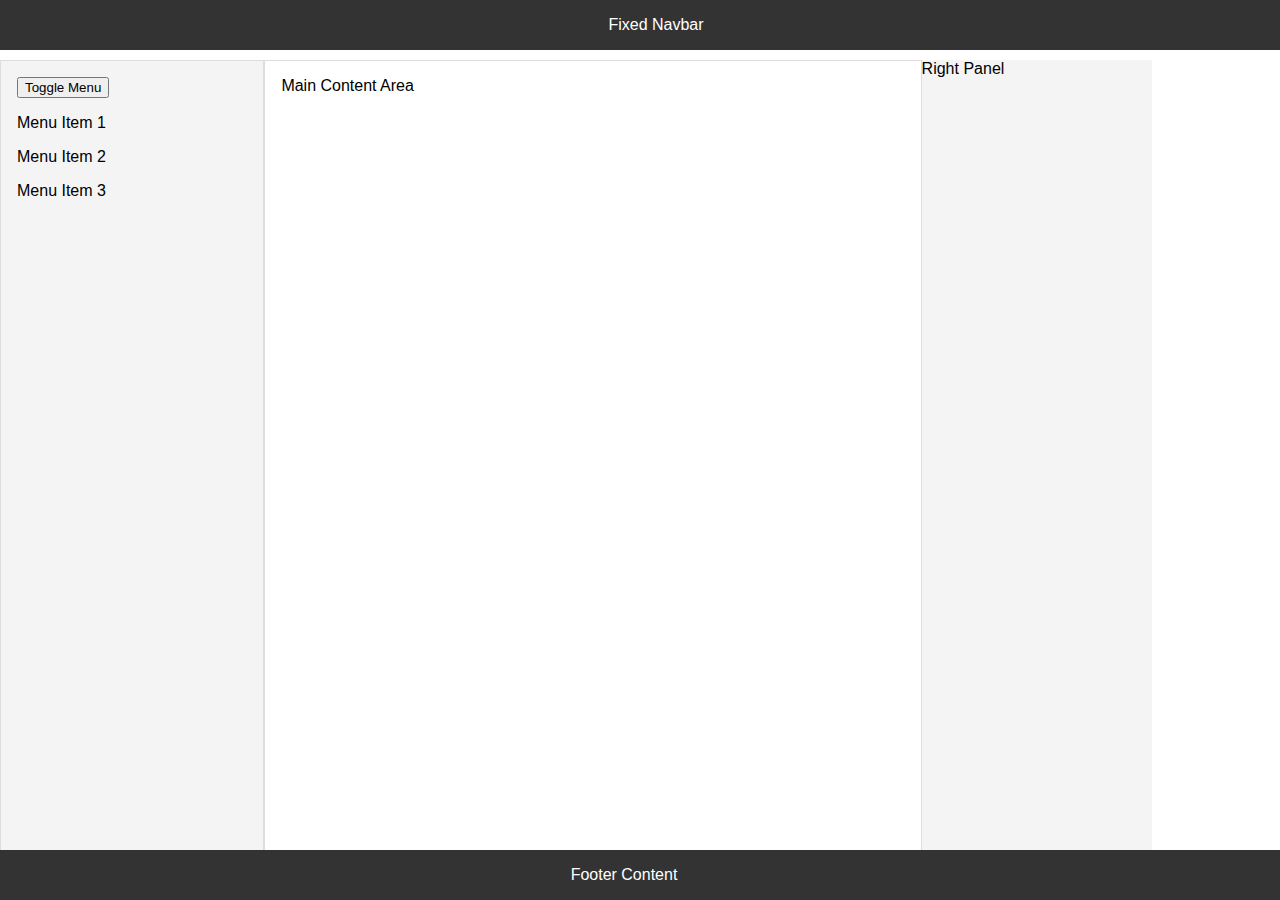
<file: responsive-webpage/index.html>
<!DOCTYPE html>
<html lang="en">
<head>
    <meta charset="UTF-8">
    <meta name="viewport" content="width=device-width, initial-scale=1.0">
    <title>Responsive Webpage</title>
    <style>
        body {
            margin: 0;
            padding:0;
            box-sizing: border-box;
            font-family: Arial, sans-serif;
        }

        .navbar {
            position: fixed;
            top: 0;
            left: 0;
            right: 0;
            width: 100%;
            background-color: #333;
            color: white;
            padding: 1em;
            text-align: center;
            z-index: 1000;
        }

        .container {
            display: flex;
            margin-top: 60px; /* Adjust for navbar height */
            height: calc(100vh - 100px);
        }

        .left-menu, .main-content, .right-side {
            padding: 1rem;
            border: 1px solid #ddd;
            overflow: auto;
        }

        .left-menu {
            width: 20%;
            background-color: #f4f4f4;
            transition: width 0.3s ease-in-out;
        }

        .main-content {
            flex: 1;
            background-color: #fff;
        }

        .right-panel {
            width: 20%;
            background-color: #f4f4f4;
            transition: width 0.3s ease-in-out;
        }

        .footer {
            background-color: #333;
            color: white;
            text-align: center;
            padding: 1em;
            position: fixed;
            bottom: 0;
            width: 100%;
            right: 0;
        }

        .collapsible {
            display: none;
        }
    </style>
</head>
<body>
    <div class="navbar">Fixed Navbar</div>
    <div class="container">
        <div class="left-menu" id="leftMenu">
            <button onclick="toggleMenu()">Toggle Menu</button>
            <p>Menu Item 1</p>
            <p>Menu Item 2</p>
            <p>Menu Item 3</p>
        </div>
        <div class="main-content">Main Content Area</div>
        <div class="right-panel">Right Panel</div>
    </div>
    <div class="footer">Footer Content</div>

    <script>
        function toggleMenu() {
            const leftMenu = document.getElementById('leftMenu');
            leftMenu.style.width = leftMenu.style.width === '0px' ? '20%' : '0px';
        }

        function adjustLayout() {
            const width = window.innerWidth;
            const container = document.querySelector('.container');

            if (width >= 992 && width <= 1600) {
                container.style.width = '90%';
            } else if (width > 700 && width <= 767) {
                container.style.width = '80%';
            } else if (width > 600 && width <= 700) {
                container.style.width = '75%';
            } else if (width <= 600) {
                container.style.width = '50%';
            } else {
                container.style.width = '100%';
            }
        }

        window.addEventListener('resize', adjustLayout);
        window.onload = adjustLayout;
    </script>
</body>
</html>
</file>
